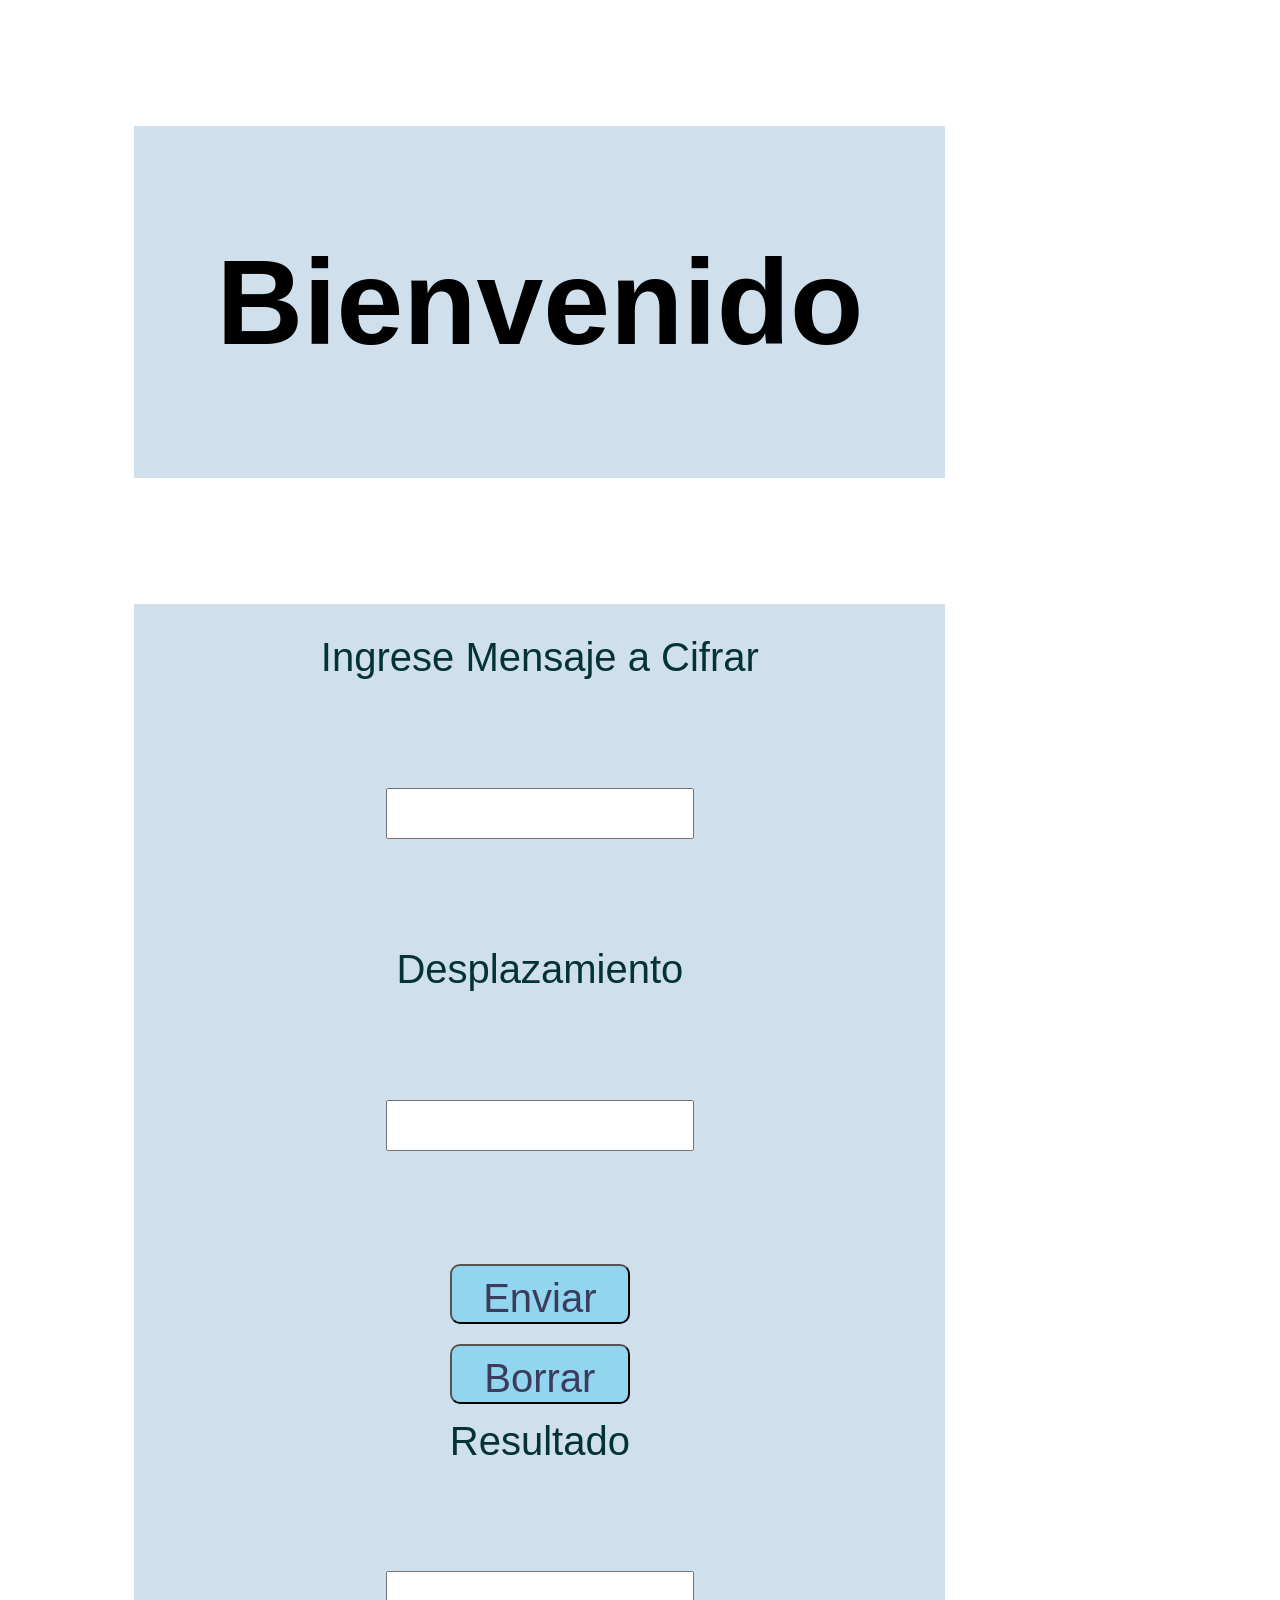
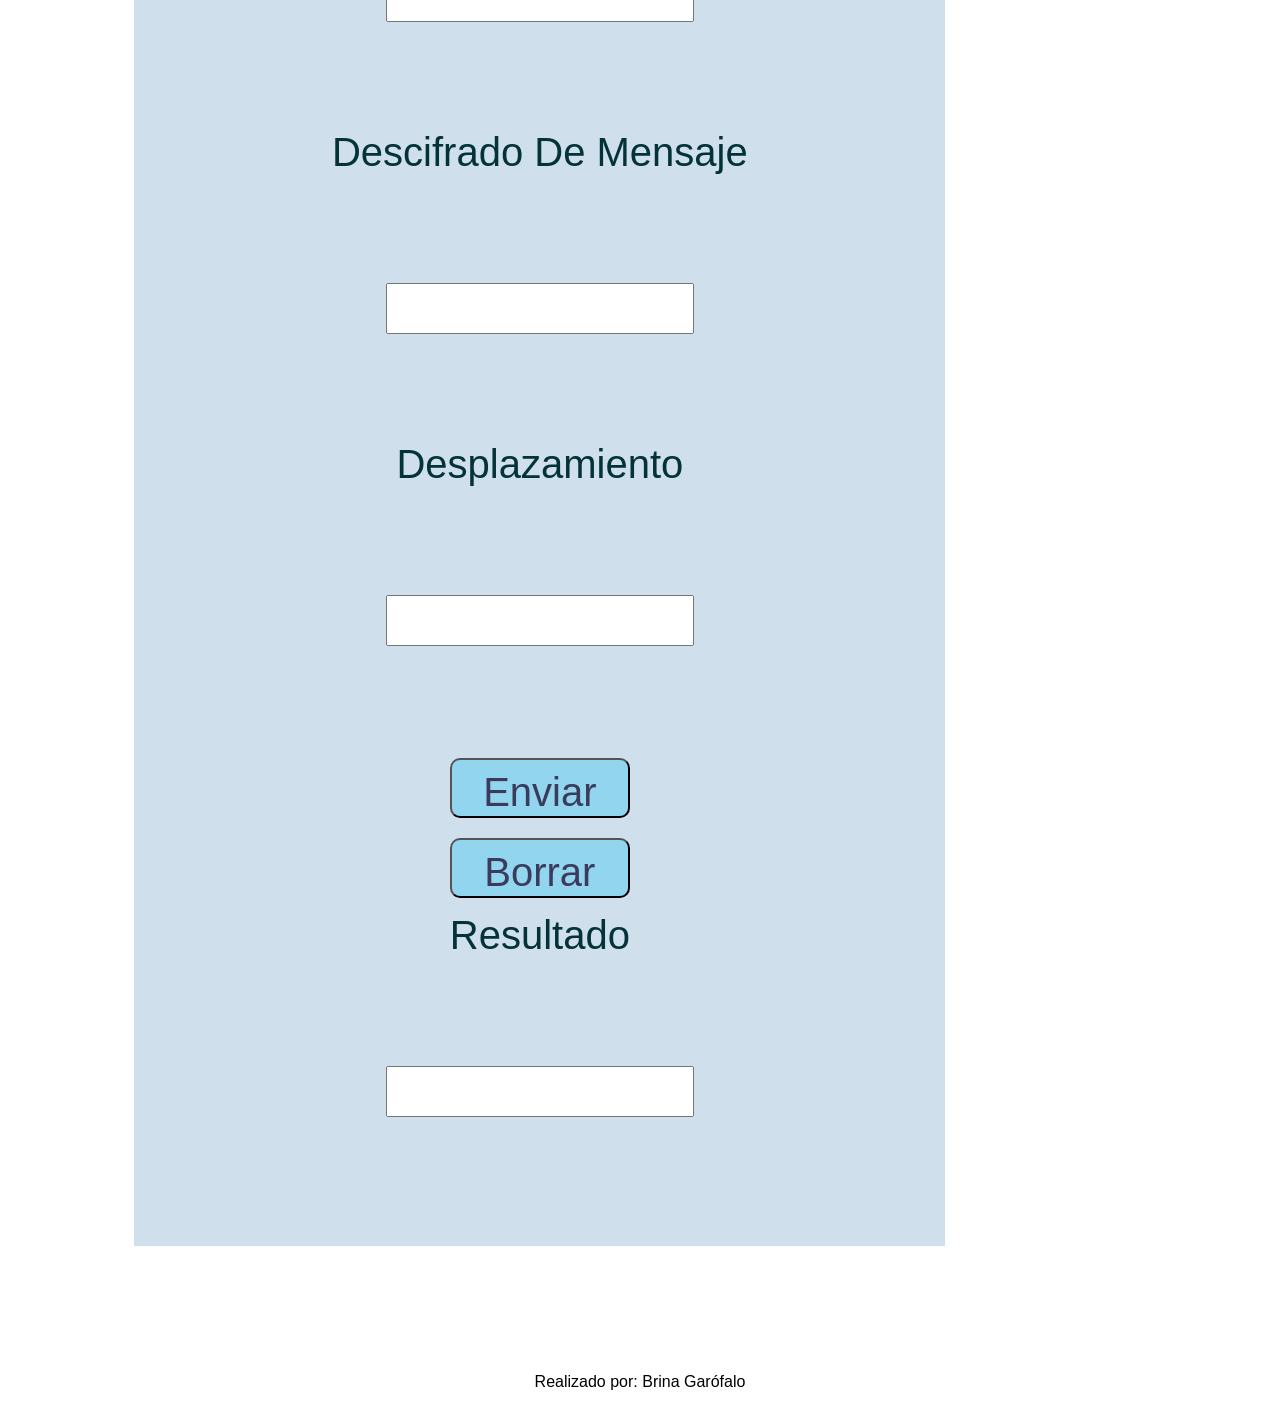
<file: DEV005-cifrado/src/index.html>
<!DOCTYPE html>
<html>
<head>
  <meta charset="utf-8">
  <title>Caesar Cipher</title>
  <link rel="stylesheet" href="style.css" />
   
</head>
<body>   
  <header>
    <h1>Bienvenido</h1>
  </header>
  <main>
    <article class="cifrar"> 
     
      <label for="name">Ingrese Mensaje a Cifrar </label>   
      <input type="text" id="textooriginal" style="text-transform:uppercase;" value="" 
             onkeyup="javascript:this.value=this.value.toUpperCase();">
      
      <label for="name">Desplazamiento</label>
      <input id="espaciado" type="number" name="espaciado">
  
      <button name="button" id="btn-enviar">Enviar</button>
      <button name="button" id="btn-borrar">Borrar</button>
      
      <label for="name">Resultado</label>
      <input id="result" type="text" style="text-transform:uppercase;">
    
      <label for="name">Descifrado De Mensaje</label>
      <input type="text" id="textodescifrado" style="text-transform:uppercase;" value="" 
             onkeyup="javascript:this.value=this.value.toUpperCase();">

      <label for="name">Desplazamiento</label>
      <input id="espaciadod" type="number" name="espaciadod">
  
      <button name="button" id="btn-descifrar">Enviar</button>
      <button name="button" id="btn-borrar2">Borrar</button>
     
      <label for="name">Resultado</label>
      <input id="resultd" type="text">
  
      <script src="index.js" type="module"></script> 
    </article>
  </main>
<footer> 
  <p>Realizado por: Brina Garófalo</p> 
</footer> 
</body>
</html>
</file>
<file: DEV005-cifrado/src/style.css>
body {
  background-image: url(https://linube.com/blog/wp-content/uploads/encriptar-cifrar.png);
  text-align: center;
  font-family: sans-serif;
  justify-content: center;
}

header {
  display: grid;
  justify-content: center;
  width: 60%;
  margin: 10%;
  background-color: rgba(143, 182, 211, 0.422);
  padding: 2%;
  border: 1px solid rgb(231 183 183 / 3%);
  font-size: 60px;
}
article{
  display: grid;
  justify-content: center;
  width: 60%;
  margin: 10%;
  background-color: rgba(143, 182, 211, 0.422);
  padding: 2%;
  border: 1px solid rgb(231 183 183 / 3%);
}
button {

  background: rgba(111, 207, 239, 0.627);
  margin: 10px;
  padding: 10px;
  border: 50;
  font-size: 40px;
  border-radius: 10px;
  color: rgba(58, 58, 91, 0.996);
  width: 180px;
  height:60px;
  margin-left: auto;
  margin-right: auto;
}
label {
  font-family: "arial", sans-serif;
  color: rgb(4, 50, 57);
  font-size: 40px;
  margin: 5px; 
}

input {
  font-family: "arial", sans-serif;
  color:azure(0, 13, 15);
  font-size: 40px;
  margin:20%;
}
</file>
